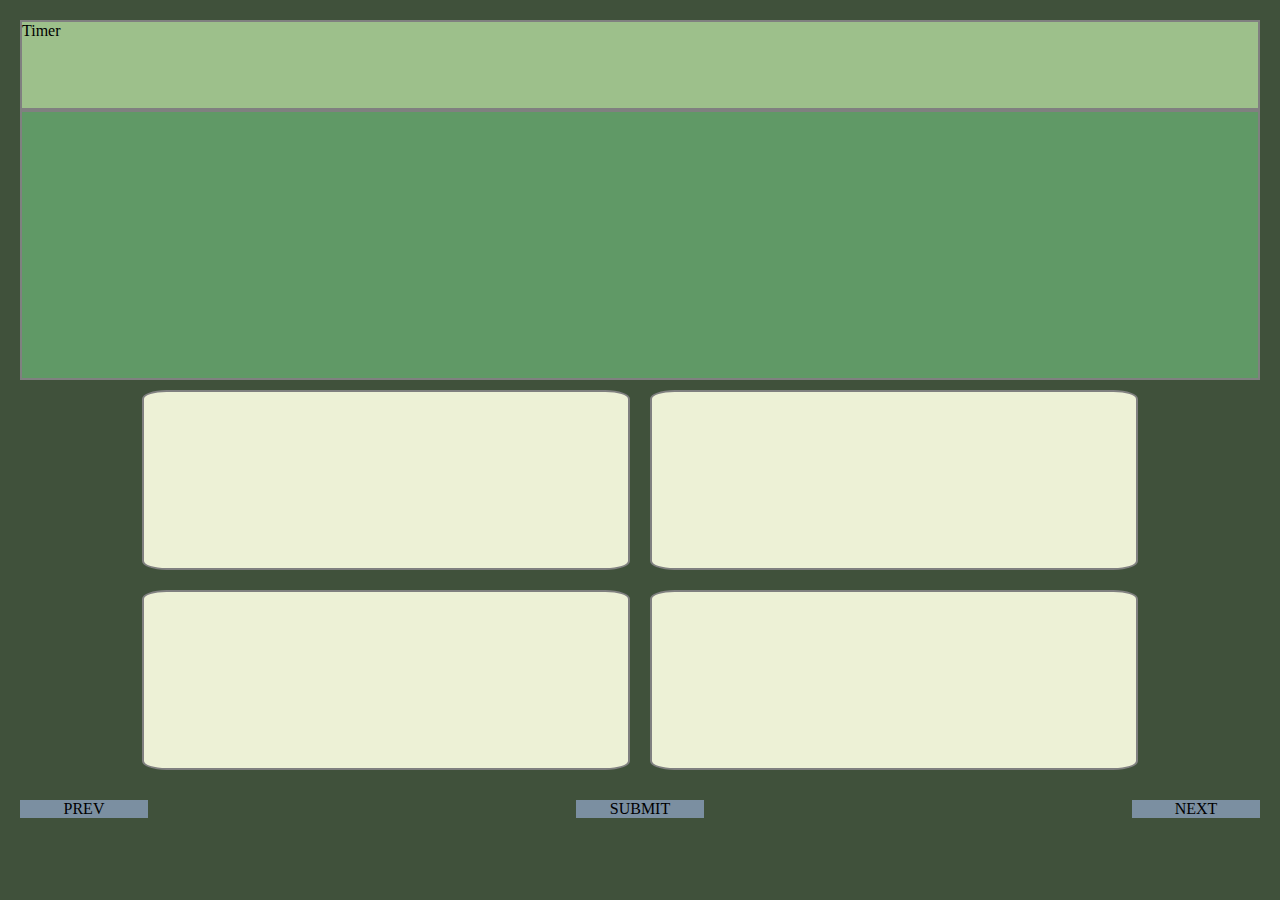
<file: q1.html>
<!DOCTYPE html>
<html lang="en">
<head>
    <meta charset="UTF-8">
    <meta http-equiv="X-UA-Compatible" content="IE=edge">
    <meta name="viewport" content="width=device-width, initial-scale=1.0">
    <title>Document</title>
    <link rel="stylesheet" href="style.css">
</head>
<body>
 <div id="main">
    <div id="timer">
      Timer
    </div>

    <div id="ques">
       <p id="question"></p>
    </div>
    <div class="option">
        <div class="opt"><p id="opt1"></p></div>
        <div class="opt"><p id="opt2"></p></div>
    </div>
    <div class="option">
        <div class="opt"><p id="opt3"></p></div>
        <div class="opt"><p id="opt4"></p></div>
    </div>
</div>

<div id="bottom">
    <div class="btn" id="prev">PREV</div>
    <div class="btn" id="submit">SUBMIT</div>
    <div class="btn" id="next">NEXT</div>
</div>
<script>

const url="https://opentdb.com/api.php?amount=10";
 // API for get requests
 let fetchRes = fetch(url);
    // fetchRes is the promise to resolve
    // it by using.then() method
    fetchRes.then(res =>
        res.json()).then(d => {
            console.log(d);
            let da=JSON.stringify(d);
            // document.querySelector("#ques").innerHTML=da; 
            let dada=JSON.parse(da);
            document.querySelector("#question").innerHTML=dada.results[0].question;  
            document.querySelector("#opt1").innerHTML=dada.results[0].incorrect_answer[0];
            document.querySelector("#opt2").innerHTML=dada.results[0].incorrect_answer[1];
            document.querySelector("#opt3").innerHTML=dada.results[0].incorrect_answer[2];
            document.querySelector("#opt4").innerHTML=dada.results[0].correct_answer;
        })

</script>
</body>
</html>
</file>
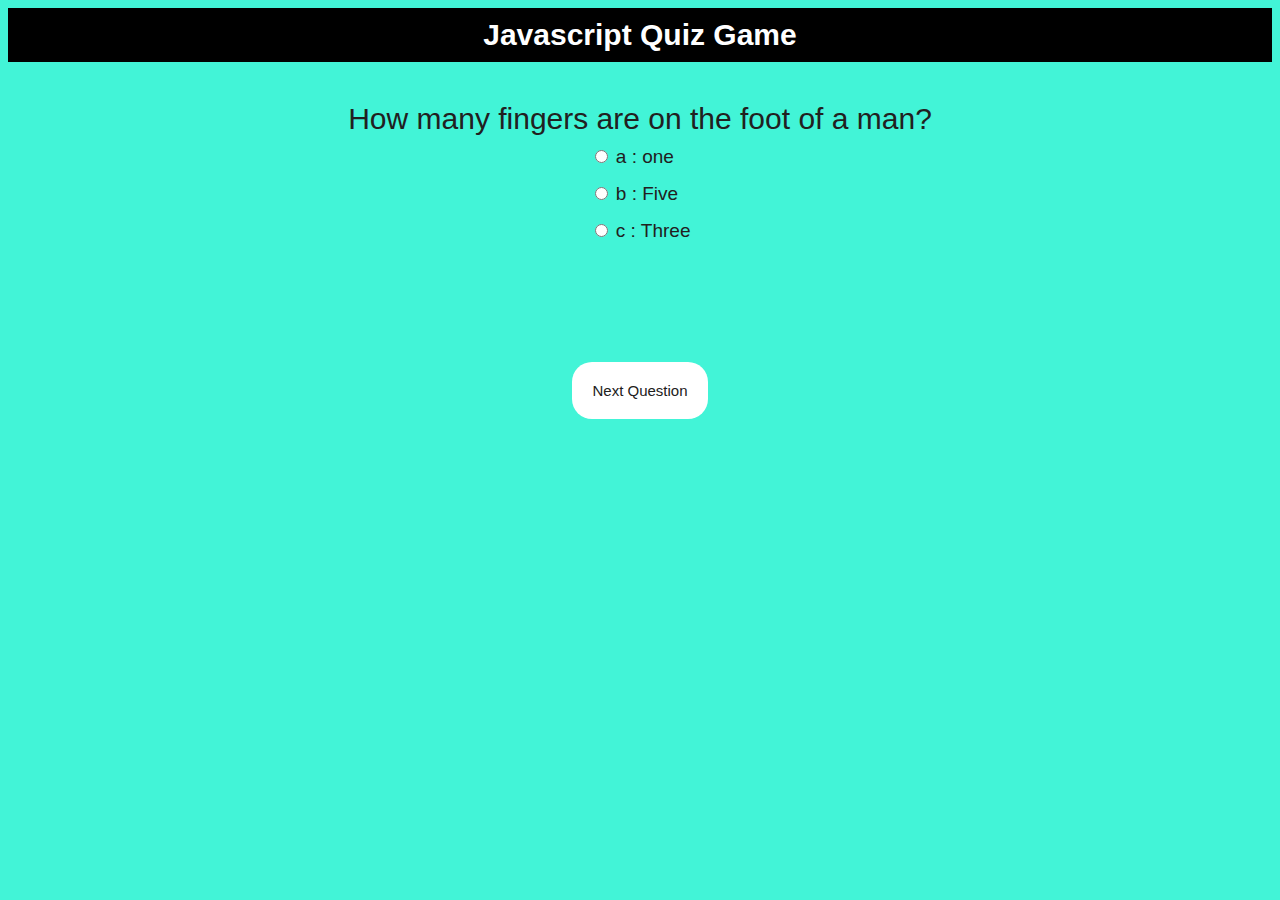
<file: questions.html>
<!DOCTYPE html>
<html lang="en">
<head>
    <meta charset="UTF-8">
    <meta http-equiv="X-UA-Compatible" content="IE=edge">
    <meta name="viewport" content="width=device-width, initial-scale=1.0">
    <title>Document</title>
    <link rel="stylesheet" href="questionUL.css"> 
</head>
<body>
   
    <h1>Javascript Quiz Game</h1>
<div class="quiz-container">
  <div id="quiz"></div>
 
</div>
<button id="previous">Previous Question</button>
<button id="next">Next Question</button>
<button id="submit">Submit Quiz</button>
<div id="results"></div> 



</div>
<script src="questionU.js"></script>
</body>
</html>
</file>
<file: style.css>
*{
    margin:0px;
    box-sizing: border-box;
}
body{
    background-color: #40513B;
}
#main{
    display:flex;
    flex-direction: column;
    margin: 10px;
    padding: 10px;
    
}
#timer{
    height:10vh;
    border:2px solid grey;
    background-color: #9DC08B;
}
#ques{
    height:30vh;
    border:2px solid grey;
    padding-top: 64px;
    padding-left: 40px;
    background-color: #609966;

}
.option{
    display:flex;
    flex-direction: row;
    height:20vh;
    /* border:2px solid grey; */
    justify-content: center;
    align-items: center;
    margin: 10px;
   

    
}
.opt{
    border:2px solid grey;
    text-align: center;
    width:40%;
    height:20vh;
    border-radius: 5%;
    margin: 10px;
    padding-top: 55px;
    background-color: #EDF1D6;
   
}
#bottom{
    display:flex;
    flex-direction: row;
    justify-content: space-between;
}
.btn{
    width:10vw;
    text-align: center;
    /* border:2px solid grey; */
    background-color: rgb(123, 143, 161);
   
}

#prev{
    margin-left: 20px;
}

#next{
    margin-right: 20px;
}
</file>
<file: questionUL.css>
@import url(https://fonts.googleapis.com/css?family=Work+Sans:300,600);

body{
	font-size: 19px;
	font-family: 'Avenir', sans-serif;
	color: #212020;
  font-weight: 300;
  text-align: center;
  background-color: #42f4d7;
}
h1{
  font-weight: 300px;
  margin: 0px;
  padding: 10px;
  font-size: 30px;
  background-color: #000;
  color: #fff;

;
}
.question{
  font-size: 30px;
  margin-bottom: 10px;
}
.answers {
  margin-bottom: 20px;
  text-align: left;
  display: inline-block;
}
.answers label{
  display: block;
  margin-bottom: 15px;
}
button{
  font-family: 'Brandon Grotesque', sans-serif;
	font-size: 15px;
	background-color: #fff;
	color: #212020;
	border: 0px;
	border-radius: 20px;
	padding: 20px;
 cursor: -webkit-grabbing; cursor: grabbing;
	margin-bottom: 20px;
  margin-top: 60px;
}
button:hover{
	background-color: #e5acac;
}

.slide{
  position: absolute;
  left: 0px;
  top: 0px;
  width: 100%;
  z-index: 2;
  opacity: 0;
  transition: opacity 0.3s;
}
.active-slide{
  opacity: 2;
  z-index: 3;
}
.quiz-container{
  position: relative;
  height: 200px;
  margin-top: 40px;
}
</file>
